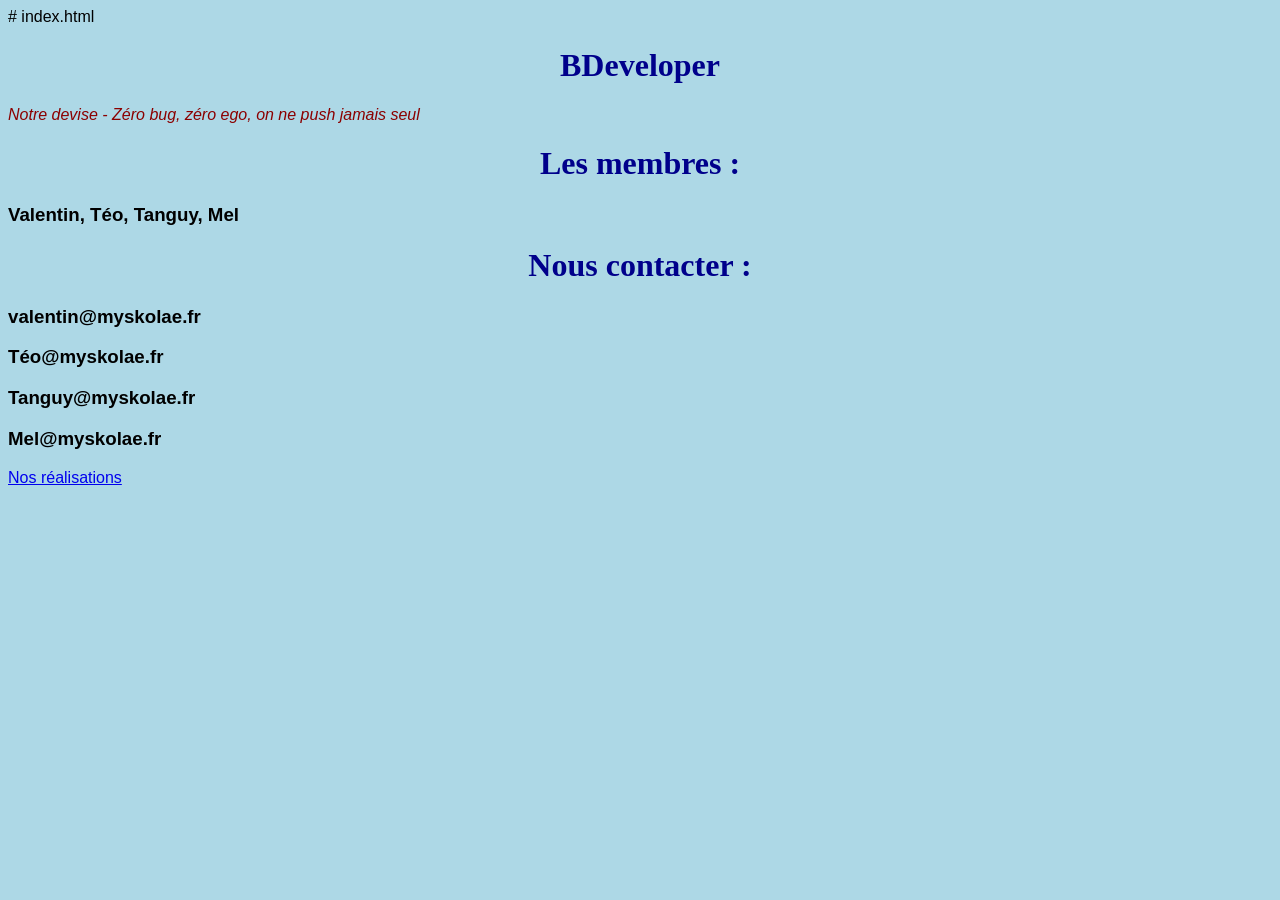
<file: index.html>
# index.html
<!DOCTYPE html>
<html lang="fr"><head><meta charset="utf-8">
<title>Le nom de notre équipe</title>
<link rel="stylesheet" href="style.css">
</head><body>
<h1>BDeveloper</h1>
<p class="devise">Notre devise - Zéro bug, zéro ego, on ne push jamais seul</p>
<h1>Les membres : </h1>
<h3>Valentin, Téo, Tanguy, Mel </h3>
<h1>Nous contacter :</h1>
<h3>valentin@myskolae.fr</h3>
<h3>Téo@myskolae.fr</h3>
<h3>Tanguy@myskolae.fr</h3>
<h3>Mel@myskolae.fr</h3>
<a href="style.css">Nos réalisations</a> 
<ul id="membres">
</ul>
</body></html
</file>
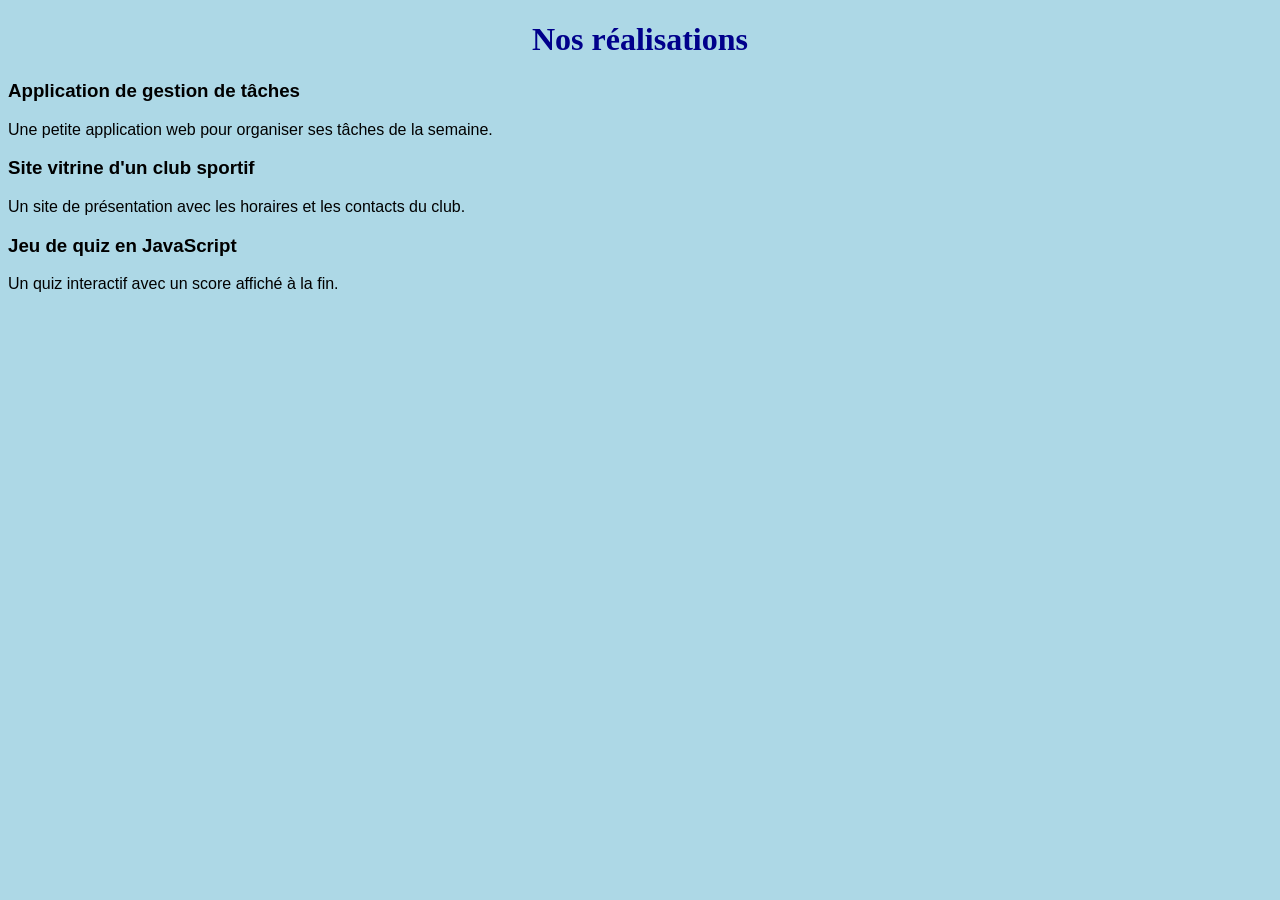
<file: projets.html>
<!DOCTYPE html>
<html lang="fr"><head><meta charset="utf-8">
<title>Nos réalisations</title>
<link rel="stylesheet" href="style.css">
</head><body>
<h1>Nos réalisations</h1>

<h3>Application de gestion de tâches</h3>
<p>Une petite application web pour organiser ses tâches de la semaine.</p>

<h3>Site vitrine d'un club sportif</h3>
<p>Un site de présentation avec les horaires et les contacts du club.</p>

<h3>Jeu de quiz en JavaScript</h3>
<p>Un quiz interactif avec un score affiché à la fin.</p>
</body></html>
</file>
<file: style.css>
body {
    background-color: lightblue;
    font-family: Arial, sans-serif;
}

h1 {
    color: darkblue;
    font-family: Georgia, serif;
    text-align: center;
}

h2 {
    color: darkgreen;
    text-decoration: underline;
}

.devise {
    font-style: italic;
    color: darkred;
}
</file>
